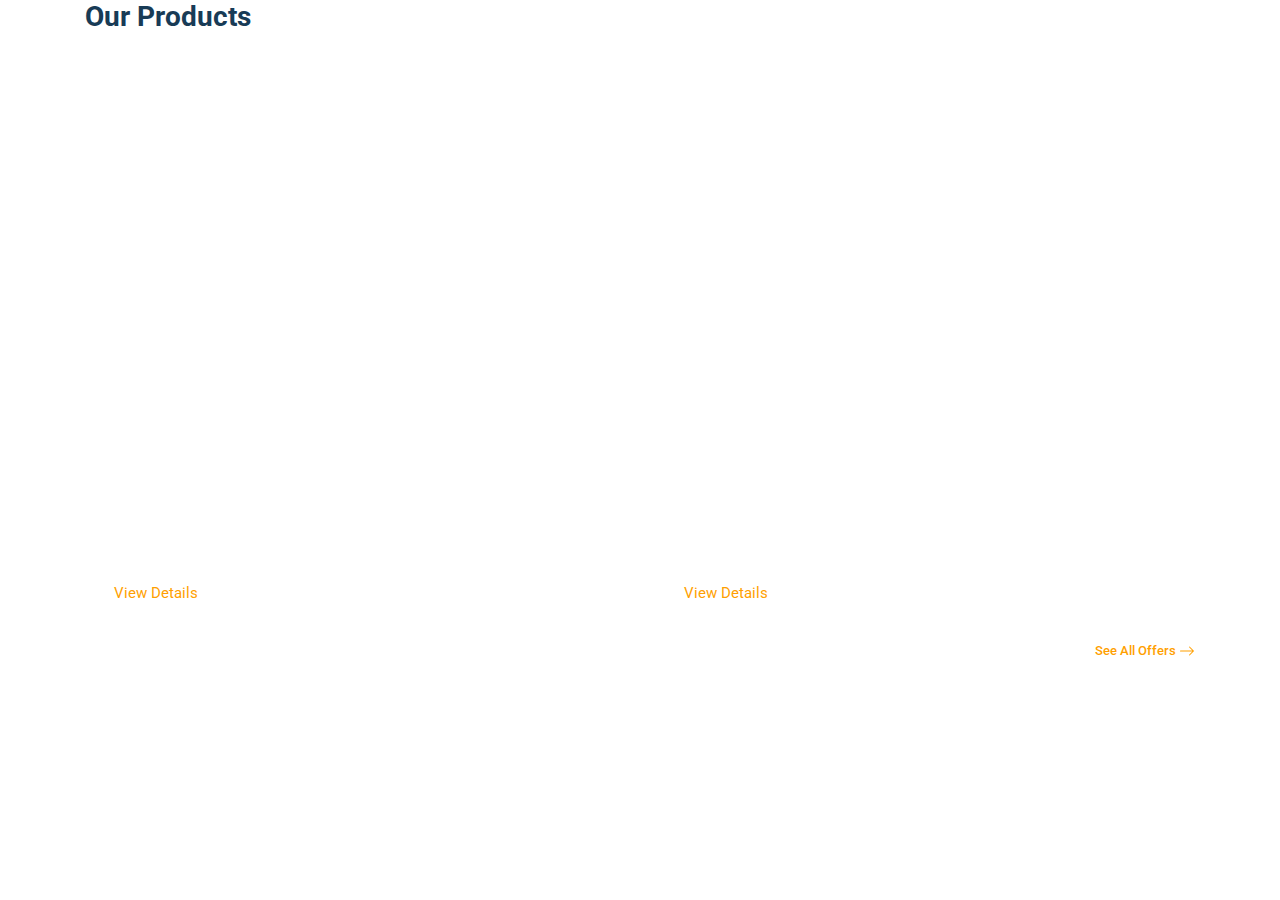
<file: EcommerceWebsiteProductsSection.html>
<!DOCTYPE html>
<html>

<head>
    <link rel="stylesheet" href="https://stackpath.bootstrapcdn.com/bootstrap/4.5.2/css/bootstrap.min.css" integrity="sha384-JcKb8q3iqJ61gNV9KGb8thSsNjpSL0n8PARn9HuZOnIxN0hoP+VmmDGMN5t9UJ0Z" crossorigin="anonymous" />
    <script src="https://code.jquery.com/jquery-3.5.1.slim.min.js" integrity="sha384-DfXdz2htPH0lsSSs5nCTpuj/zy4C+OGpamoFVy38MVBnE+IbbVYUew+OrCXaRkfj" crossorigin="anonymous"></script>
    <script src="https://cdn.jsdelivr.net/npm/popper.js@1.16.1/dist/umd/popper.min.js" integrity="sha384-9/reFTGAW83EW2RDu2S0VKaIzap3H66lZH81PoYlFhbGU+6BZp6G7niu735Sk7lN" crossorigin="anonymous"></script>
    <script src="https://stackpath.bootstrapcdn.com/bootstrap/4.5.2/js/bootstrap.min.js" integrity="sha384-B4gt1jrGC7Jh4AgTPSdUtOBvfO8shuf57BaghqFfPlYxofvL8/KUEfYiJOMMV+rV" crossorigin="anonymous"></script>
    <link rel="stylesheet" href="css/EcommerceWebsiteProductsSection.css">
</head>

<body>
    <div class="background">
        <div class="container  ">
            <div class="row ">
                <h1 class="main-head col-12"> Our Products</h1>
                <div class="col-12 col-md-6">
                    <div class="top-background p-3 d-flex flex-column justify-content-end mb-3">
                        <h1 class="top-heading"> Smart <br>Headphones</h1>
                        <p class="top-para">Headphones with Deep Bass, Sound, Touch...</p>
                        <div>
                            <button type="button" class="top-button custom-button" data-toggle="modal" data-target="#Headphones">
                                View Details
                            </button>
                            <div class="modal fade" id="Headphones" tabindex="-1" aria-labelledby="exampleModalLabel" aria-hidden="true">
                                <div class="modal-dialog mt-5">
                                    <div class="modal-content">
                                        <div class="modal-header">
                                            <h5 class="modal-title thanking-customers-section-modal-title" id="exampleModalLabel">
                                                Sony WH-1000XM4 Noise cancelling Headphones
                                            </h5>
                                            <button type="button" class="close" data-dismiss="modal" aria-label="Close">
                                                <span aria-hidden="true">&times;</span>
                                            </button>
                                        </div>
                                        <div class="modal-body">
                                            <h6 class="head-6">Get Best Smart Headphones Prices Online in India. Select from the best range of Headphones from most popular brands...</h6>
                                            <div>
                                                <h6 class="head-6"><span style="color:#323f4b; font-weight:bold;">Voice Assistant :</span> Alexa, Google Assistant & Siri</h6>
                                                <h6 class="head-6"><span style="color:#323f4b; font-weight:bold;">Smart Listening :</span> Ambient sound with the best noise cancellation</h6>
                                                <h6 class="head-6"><span style="color:#323f4b; font-weight:bold;">Long Battery Life :</span> A single charge provides 30 hours of playtime</h6>
                                                <h6 class="head-6"><span style="color:#323f4b; font-weight:bold;">Quick charging :</span> Charge for 5min for 10 hours playback</h6>
                                                <h6 class="head-6"><span style="color:#323f4b; font-weight:bold;">Touch controls :</span> Change the track with your fingertip</h6>
                                            </div>
                                        </div>
                                        <div class="modal-footer">
                                            <button type="button" class="btn btn-info" data-dismiss="modal">
                                                Buy Now
                                            </button>
                                        </div>
                                    </div>
                                </div>
                            </div>
                        </div>
                    </div>
                </div>

                <div class="col-12 col-md-6">
                    <div class="bottom-background p-3 d-flex flex-column justify-content-end mb-3">
                        <h1 class="top-heading"> Laptops</h1>
                        <p class="top-para">Explore vast selection of laptops.</p>
                        <div>
                            <button type="button" class="top-button custom-button" data-toggle="modal" data-target="#Laptops">
                                View Details
                            </button>
                            <div class="modal fade" id="Laptops" tabindex="-1" aria-labelledby="exampleModalLabel" aria-hidden="true">
                                <div class="modal-dialog mt-5">
                                    <div class="modal-content">
                                        <div class="modal-header">
                                            <h5 class="modal-title thanking-customers-section-modal-title" id="exampleModalLabel">
                                                Inspiron 14 5490 core i5 Laptop
                                            </h5>
                                            <button type="button" class="close" data-dismiss="modal" aria-label="Close">
                                                <span aria-hidden="true">&times;</span>
                                            </button>
                                        </div>
                                        <div class="modal-body">
                                            <h6 class="head-6">Get Best Smart Laptop Prices Online in India. Select from the best range of Laptops from most popular brands...</h6>
                                            <div>
                                                <h6 class="head-6"><span style="color:#323f4b; font-weight:bold;">Performance :</span> Core i5 3rd Gen,2.6 Ghz, 4 GB RAM</h6>
                                                <h6 class="head-6"><span style="color:#323f4b; font-weight:bold;">Storage :</span> 500 GB HDD, SATA, 7200 RPM</h6>
                                                <h6 class="head-6"><span style="color:#323f4b; font-weight:bold;">Battery :</span> Li-loN, 6-CELL</h6>
                                                <h6 class="head-6"><span style="color:#323f4b; font-weight:bold;">Design :</span> 14.0 inches, 1366 X 768, 2.07 Kg, 34 Mm Thick </h6>
                                            </div>
                                        </div>
                                        <div class="modal-footer">
                                            <button type="button" class="btn btn-info" data-dismiss="modal">
                                                Buy Now
                                            </button>
                                        </div>
                                    </div>
                                </div>
                            </div>
                        </div>
                    </div>
                </div>

                <h1 class="col-12 bottom-head"> See All Offers
                    <svg xmlns="http://www.w3.org/2000/svg" width="16" height="16" fill="currentColor" class="bi bi-arrow-right" viewBox="0 0 16 16">
                        <path fill-rule="evenodd" d="M1 8a.5.5 0 0 1 .5-.5h11.793l-3.147-3.146a.5.5 0 0 1 .708-.708l4 4a.5.5 0 0 1 0 .708l-4 4a.5.5 0 0 1-.708-.708L13.293 8.5H1.5A.5.5 0 0 1 1 8z" />
                    </svg>
                </h1>

            </div>
        </div>
    </div>
</body>

</html>
</file>
<file: css/EcommerceWebsiteProductsSection.css>
@import url('https://fonts.googleapis.com/css2?family=Bree+Serif&family=Caveat:wght@400;700&family=Lobster&family=Monoton&family=Open+Sans:ital,wght@0,400;0,700;1,400;1,700&family=Playfair+Display+SC:ital,wght@0,400;0,700;1,700&family=Playfair+Display:ital,wght@0,400;0,700;1,700&family=Roboto:ital,wght@0,400;0,700;1,400;1,700&family=Source+Sans+Pro:ital,wght@0,400;0,700;1,700&family=Work+Sans:ital,wght@0,400;0,700;1,700&display=swap');

.background {
    background-color: #ffffff;
    background-size: cover;
}

.main-head {
    color: #183b56;
    font-size: 28px;
    font-weight: bold;
}

.top-background {
    background-image: url("https://d1tgh8fmlzexmh.cloudfront.net/ccbp-responsive-website/ecommerce-products-headphones-bg.png");
    border-radius: 10px;
    height: 65vh;
    background-size: cover;
}

.top-heading {
    color: #ffffff;
    font-size: 32px;
    font-weight: bold;
}

.top-para {
    color: #ffffff;
    font-size: 15px;
}

.top-button {
    color: #ff9f00;
    background-color: #ffffff;
    border-radius: 15px;
    border-width: 0px;
    height: 35px;
    width: 110px;
    font-size: 15px;
}

.head-6 {
    color: #323f4b;
    font-size: 13px;
}

.bottom-head {
    color: #ff9f00;
    font-size: 13px;
    text-align: right;
}

.bottom-background {
    background-image: url("https://d1tgh8fmlzexmh.cloudfront.net/ccbp-responsive-website/ecommerce-products-laptops-bg.png");
    border-radius: 10px;
    height: 65vh;
    background-size: cover;
}
</file>
